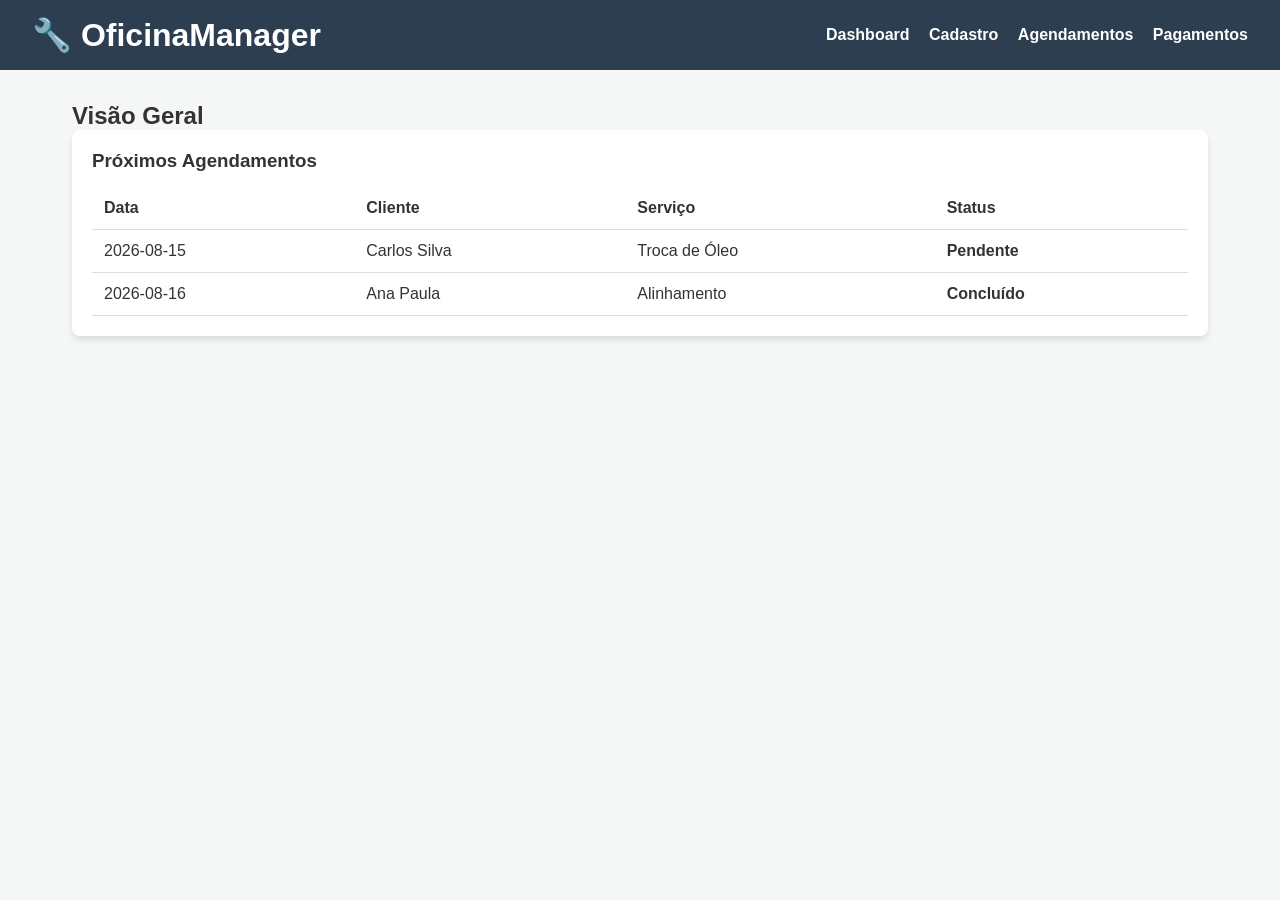
<file: index.html>
<!DOCTYPE html>
<html lang="pt-BR">
<head>
    <meta charset="UTF-8">
    <meta name="viewport" content="width=device-width, initial-scale=1.0">
    <title>OficinaManager - Dashboard</title>
    <link rel="stylesheet" href="css/style.css">
</head>
<body>
    <header>
        <h1>🔧 OficinaManager</h1>
        <nav>
            <a href="index.html">Dashboard</a>
            <a href="cadastro.html">Cadastro</a>
            <a href="agendamento.html">Agendamentos</a>
            <a href="pagamento.html">Pagamentos</a>
        </nav>
    </header>

    <main>
        <h2>Visão Geral</h2>
        <div class="card">
            <h3>Próximos Agendamentos</h3>
            <div id="agendamentos-list"></div>
        </div>
    </main>

    <script src="js/mockData.js"></script>
    <script src="js/app.js"></script>
</body>
</html>
</file>
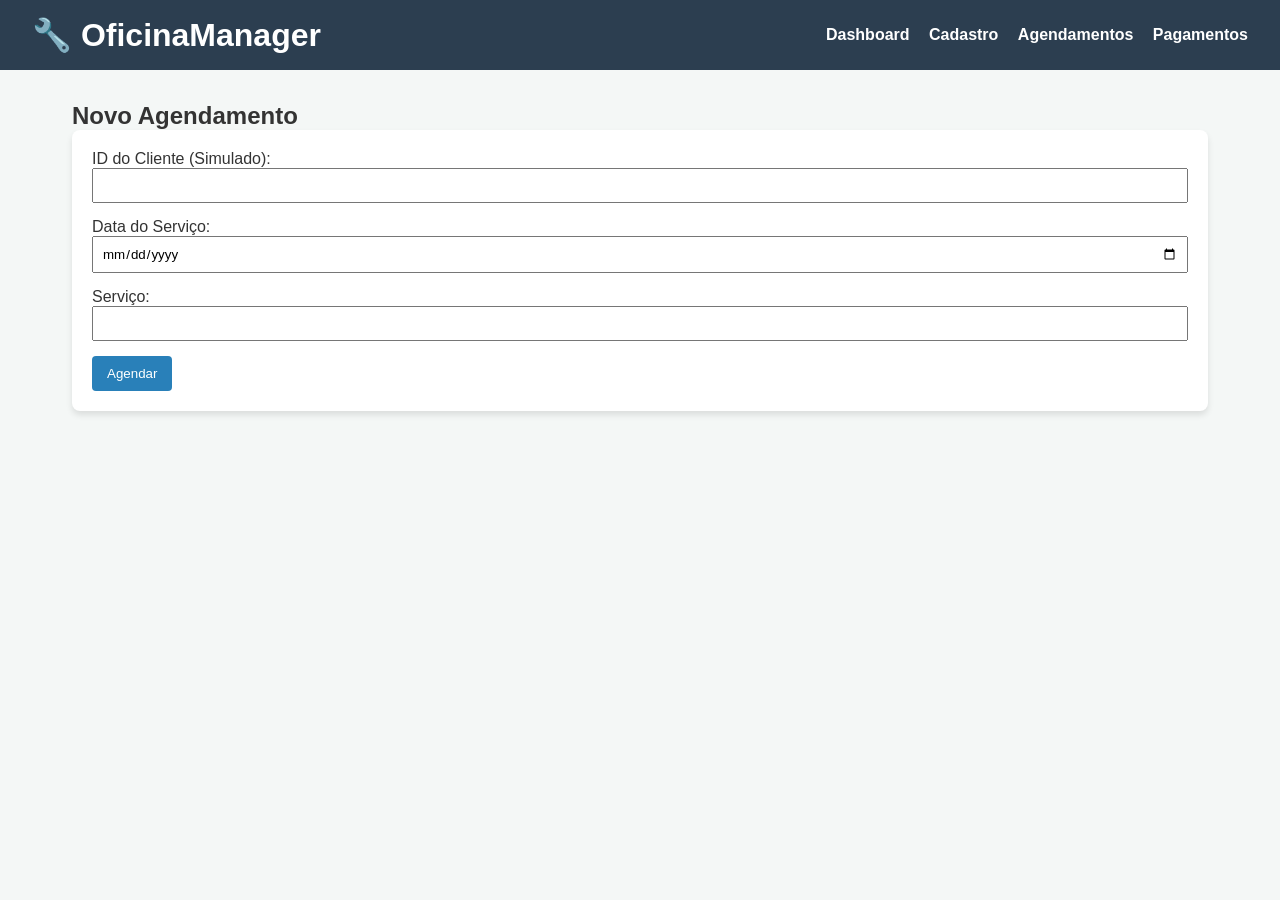
<file: agendamento.html>
<!DOCTYPE html>
<html lang="pt-BR">
<head>
    <meta charset="UTF-8">
    <meta name="viewport" content="width=device-width, initial-scale=1.0">
    <title>OficinaManager - Agendamentos</title>
    <link rel="stylesheet" href="css/style.css">
</head>
<body>
    <header>
        <h1>🔧 OficinaManager</h1>
        <nav>
            <a href="index.html">Dashboard</a>
            <a href="cadastro.html">Cadastro</a>
            <a href="agendamento.html">Agendamentos</a>
            <a href="pagamento.html">Pagamentos</a>
        </nav>
    </header>

    <main>
        <h2>Novo Agendamento</h2>
        <div class="card">
            <form id="form-agendamento">
                <div style="margin-bottom: 15px;">
                    <label>ID do Cliente (Simulado):</label><br>
                    <input type="number" id="id-cliente" required style="width: 100%; padding: 8px;">
                </div>
                <div style="margin-bottom: 15px;">
                    <label>Data do Serviço:</label><br>
                    <input type="date" id="data-servico" required style="width: 100%; padding: 8px;">
                </div>
                <div style="margin-bottom: 15px;">
                    <label>Serviço:</label><br>
                    <input type="text" id="servico" required style="width: 100%; padding: 8px;">
                </div>
                <button type="submit">Agendar</button>
            </form>
            <p id="msg-agendamento" style="color: green; margin-top: 10px; display: none;">Agendamento salvo!</p>
        </div>
    </main>

    <script src="js/mockData.js"></script>
    <script src="js/app.js"></script>
</body>
</html>
</file>
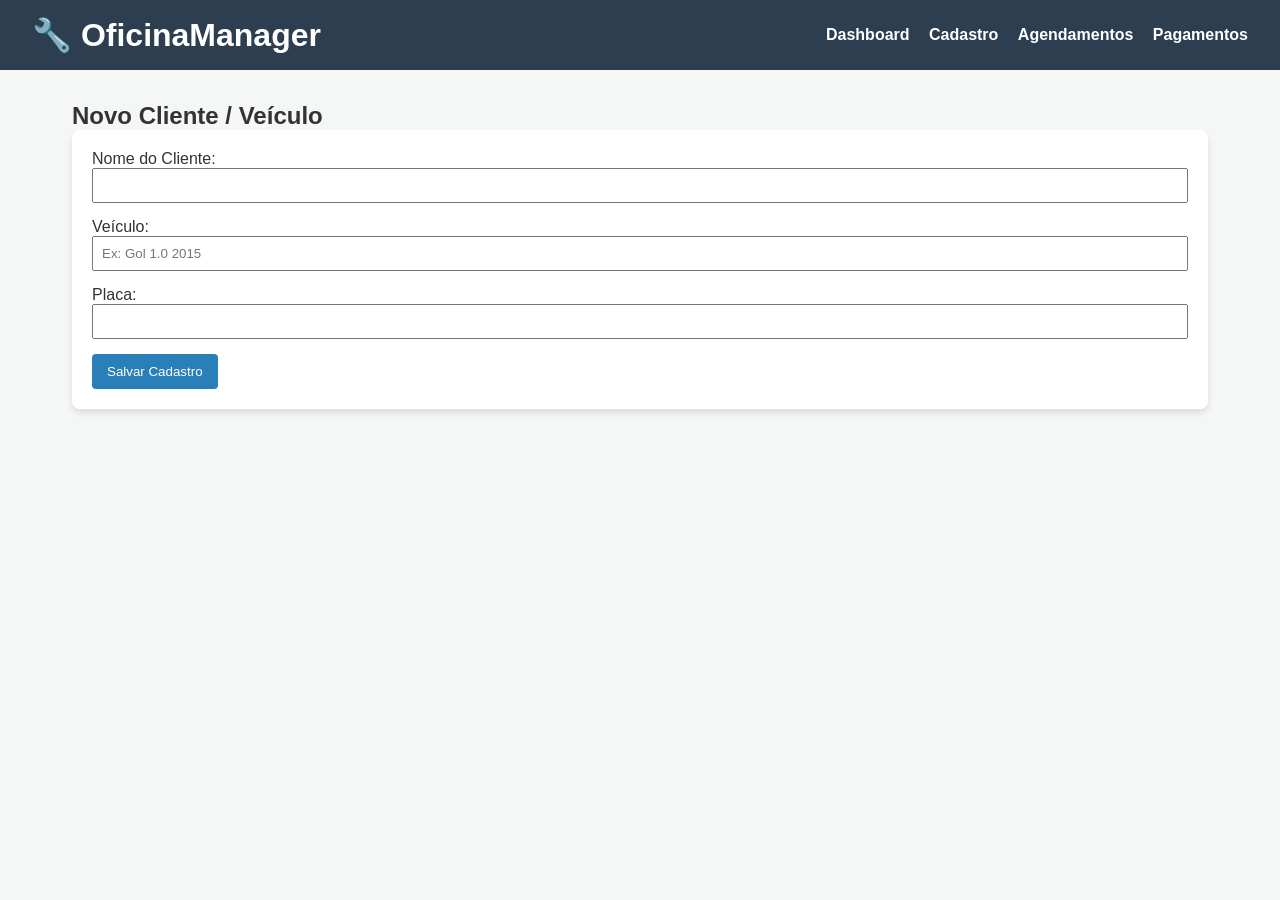
<file: cadastro.html>
<!DOCTYPE html>
<html lang="pt-BR">
<head>
    <meta charset="UTF-8">
    <meta name="viewport" content="width=device-width, initial-scale=1.0">
    <title>OficinaManager - Cadastro</title>
    <link rel="stylesheet" href="css/style.css">
</head>
<body>
    <header>
        <h1>🔧 OficinaManager</h1>
        <nav>
            <a href="index.html">Dashboard</a>
            <a href="cadastro.html">Cadastro</a>
            <a href="agendamento.html">Agendamentos</a>
            <a href="pagamento.html">Pagamentos</a>
        </nav>
    </header>

    <main>
        <h2>Novo Cliente / Veículo</h2>
        <div class="card">
            <form id="form-cadastro">
                <div style="margin-bottom: 15px;">
                    <label>Nome do Cliente:</label><br>
                    <input type="text" id="nome" required style="width: 100%; padding: 8px;">
                </div>
                <div style="margin-bottom: 15px;">
                    <label>Veículo:</label><br>
                    <input type="text" id="veiculo" required placeholder="Ex: Gol 1.0 2015" style="width: 100%; padding: 8px;">
                </div>
                <div style="margin-bottom: 15px;">
                    <label>Placa:</label><br>
                    <input type="text" id="placa" required style="width: 100%; padding: 8px;">
                </div>
                <button type="submit">Salvar Cadastro</button>
            </form>
            <p id="msg-cadastro" style="color: green; margin-top: 10px; display: none;">Cliente cadastrado com sucesso!</p>
        </div>
    </main>

    <script src="js/mockData.js"></script>
    <script src="js/app.js"></script>
</body>
</html>
</file>
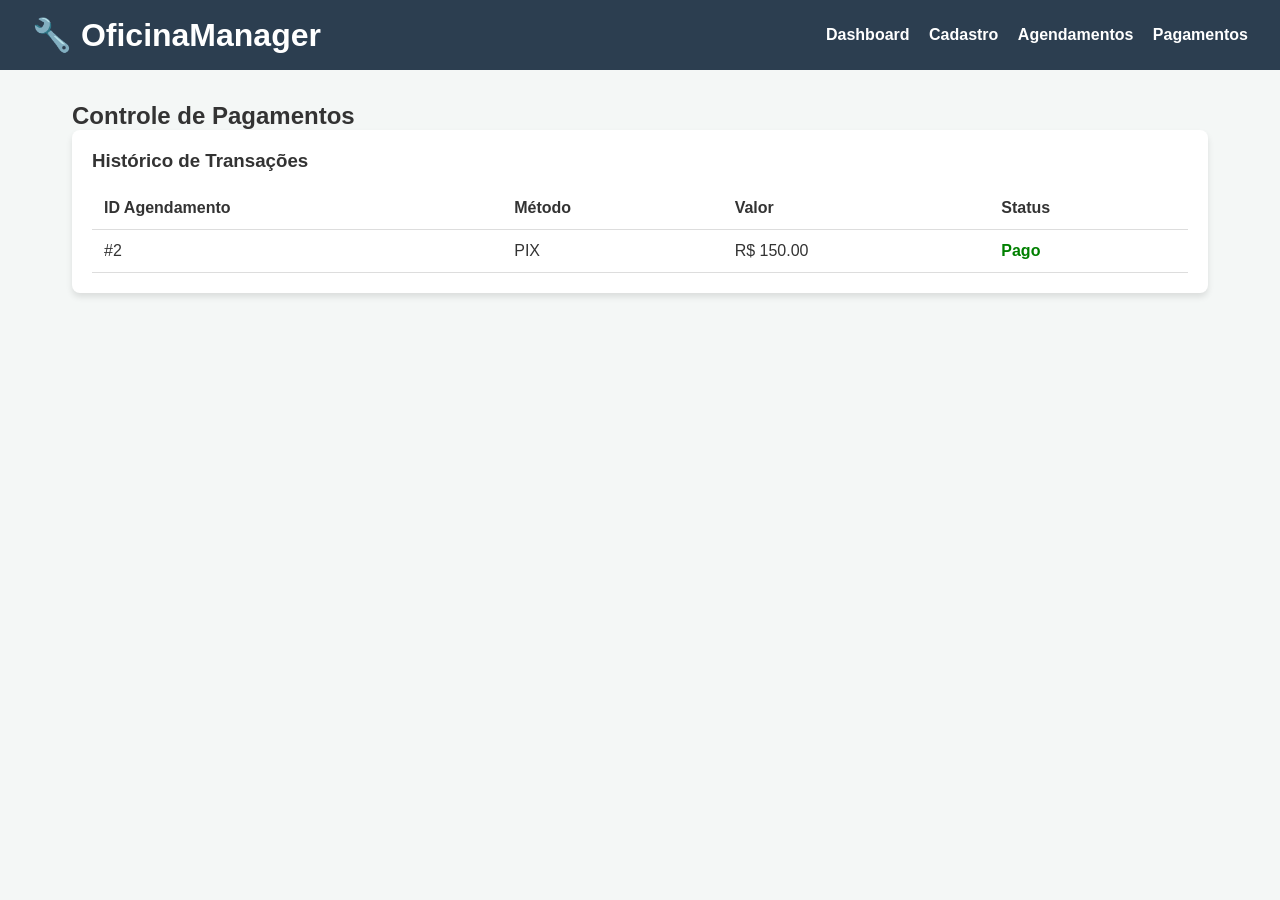
<file: pagamento.html>
<!DOCTYPE html>
<html lang="pt-BR">
<head>
    <meta charset="UTF-8">
    <meta name="viewport" content="width=device-width, initial-scale=1.0">
    <title>OficinaManager - Pagamentos</title>
    <link rel="stylesheet" href="css/style.css">
</head>
<body>
    <header>
        <h1>🔧 OficinaManager</h1>
        <nav>
            <a href="index.html">Dashboard</a>
            <a href="cadastro.html">Cadastro</a>
            <a href="agendamento.html">Agendamentos</a>
            <a href="pagamento.html">Pagamentos</a>
        </nav>
    </header>

    <main>
        <h2>Controle de Pagamentos</h2>
        <div class="card">
            <h3>Histórico de Transações</h3>
            <div id="pagamentos-list"></div>
        </div>
    </main>

    <script src="js/mockData.js"></script>
    <script src="js/app.js"></script>
</body>
</html>
</file>
<file: css/style.css>
/* css/style.css */
* {
    margin: 0;
    padding: 0;
    box-sizing: border-box;
    font-family: 'Segoe UI', Tahoma, Geneva, Verdana, sans-serif;
}

body {
    background-color: #f4f7f6;
    color: #333;
}

header {
    background-color: #2c3e50;
    color: white;
    padding: 1rem 2rem;
    display: flex;
    justify-content: space-between;
    align-items: center;
}

nav a {
    color: white;
    text-decoration: none;
    margin-left: 15px;
    font-weight: bold;
}

nav a:hover {
    color: #f39c12;
}

main {
    padding: 2rem;
    max-width: 1200px;
    margin: 0 auto;
}

.card {
    background: white;
    padding: 20px;
    border-radius: 8px;
    box-shadow: 0 4px 6px rgba(0,0,0,0.1);
    margin-bottom: 20px;
}

table {
    width: 100%;
    border-collapse: collapse;
    margin-top: 15px;
}

th, td {
    padding: 12px;
    text-align: left;
    border-bottom: 1px solid #ddd;
}

button {
    background-color: #2980b9;
    color: white;
    border: none;
    padding: 10px 15px;
    cursor: pointer;
    border-radius: 4px;
}

button:hover {
    background-color: #3498db;
}
</file>
